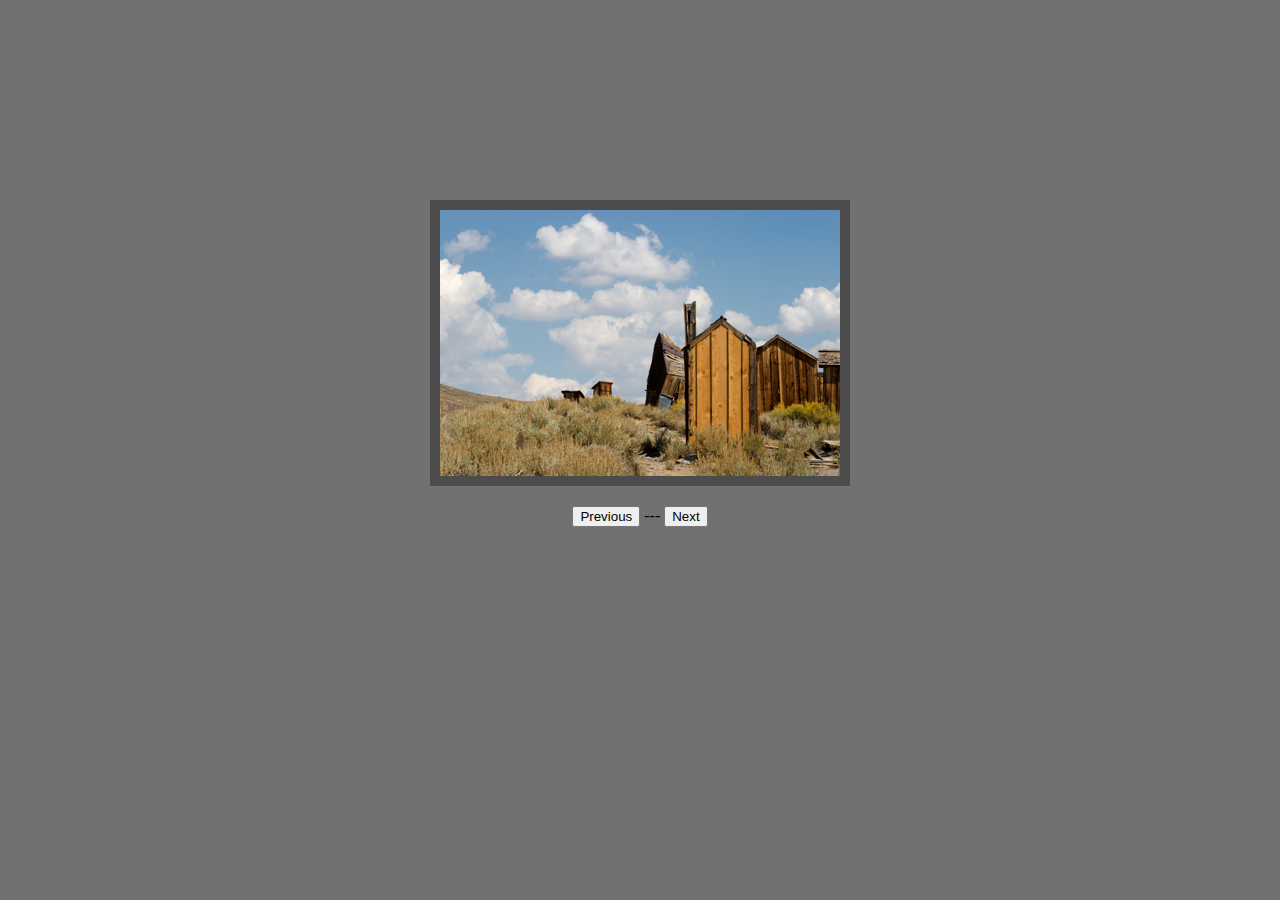
<file: index.html>
<!doctype html>
<html>
<head>
<meta charset="UTF-8">
<script src="slideshowscript.js" defer></script>
<title>Basic JavaScript Slideshow</title>
<link href="styles.css" rel="stylesheet">
</head>

<body>

    <div id="content">
        <img src="image1.jpg" alt="slideshow image" id="myimage">
    </div>

    <p><button id="previous">Previous</button> --- <button id="next">Next</button></p>


</body> 

</html>
</file>
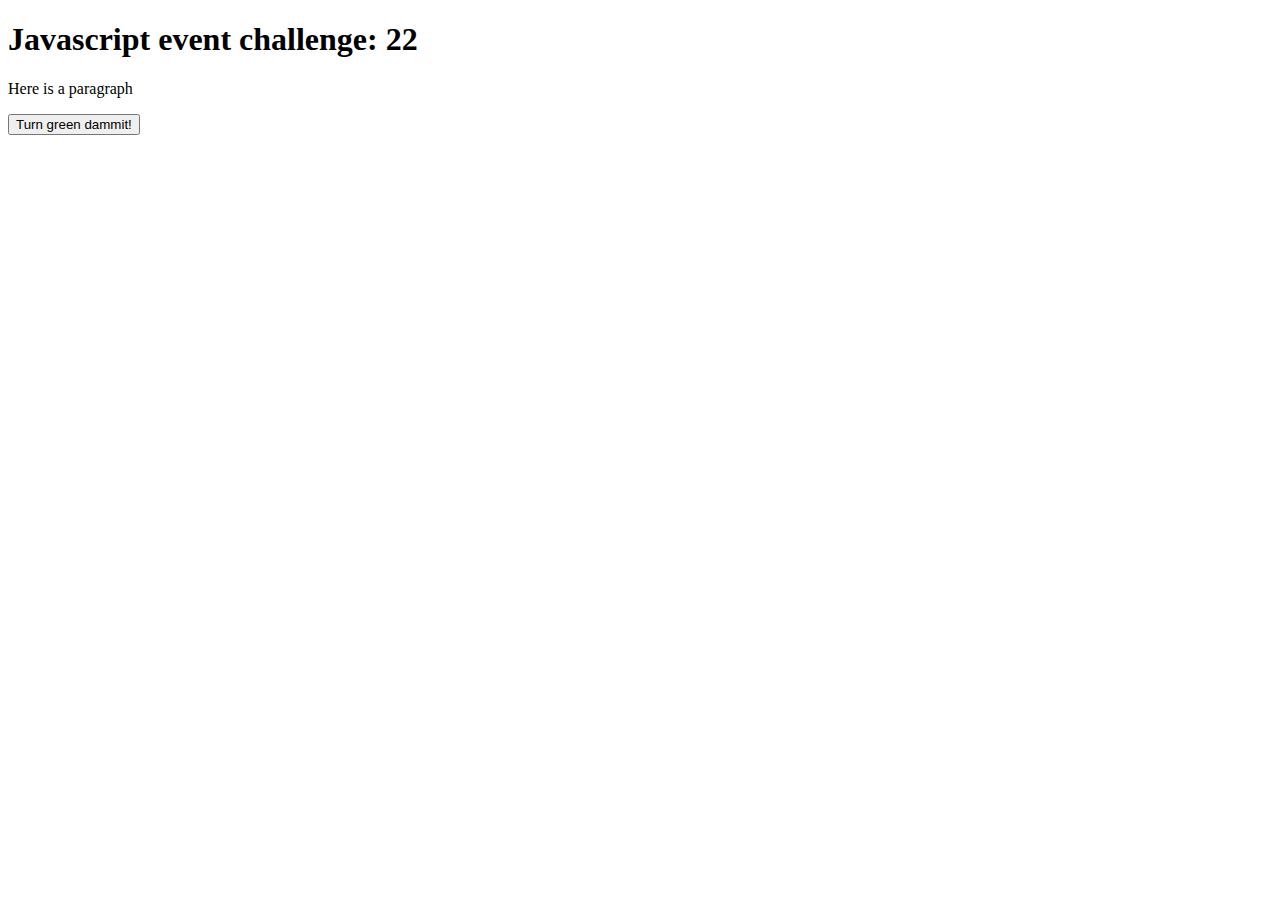
<file: challenge22.html>
<!doctype html>
<html>
    <head>
        <meta charset="UTF-8">
        <title> Javascript Event Challenges: Challenge 22</title>
        
    </head>
    <body>
        <h1> Javascript event challenge: 22</h1>
        <p> Here is a paragraph </p>
        <button> Turn green dammit!</button>

        <script src="scipt22.js" ></script>

</body>
</html>
</file>
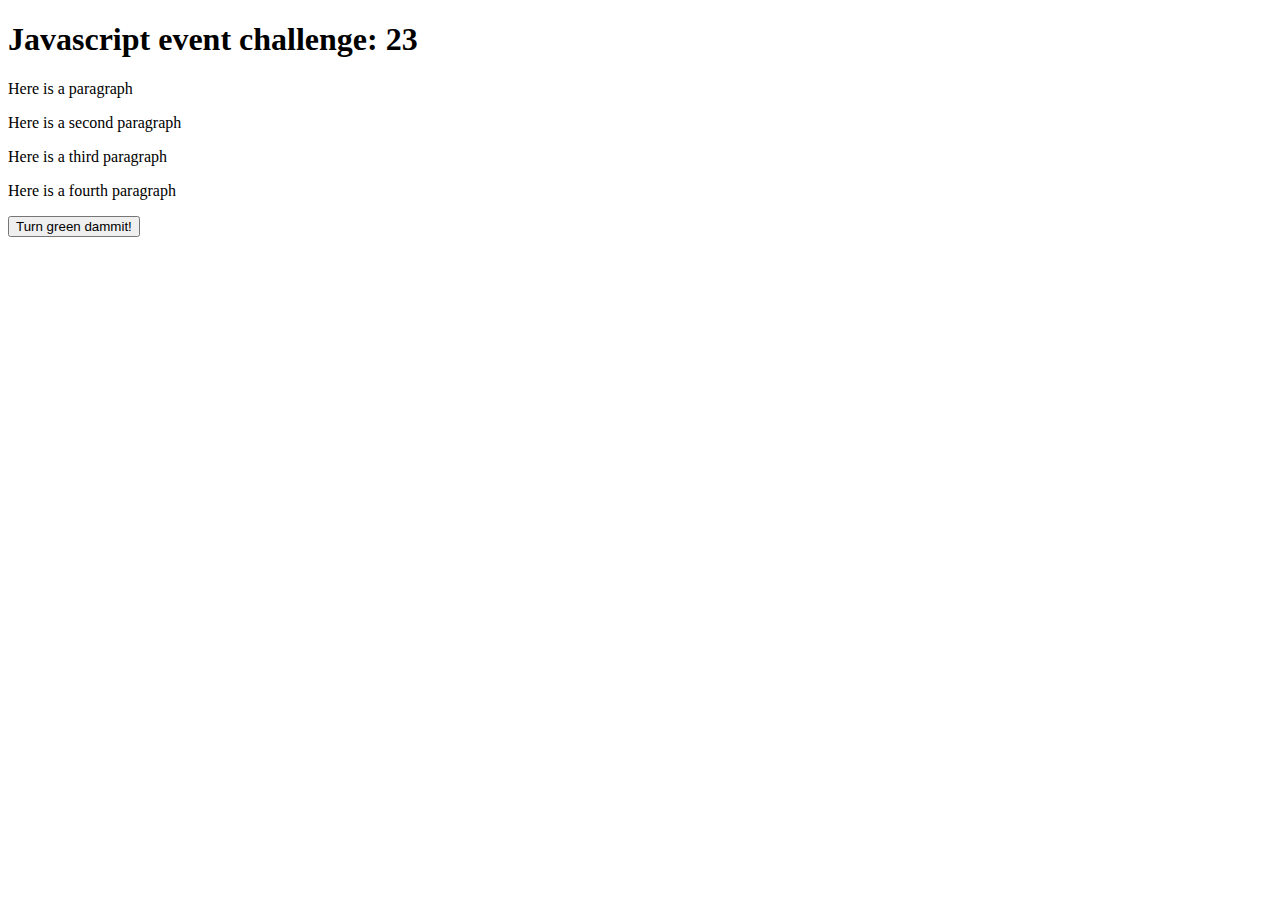
<file: challenge23.html>
<!doctype html>
<html>
    <head>
        <meta charset="UTF-8">
        <title> Javascript Event Challenges: Challenge 23</title>
        <script src="script23.js" defer></script>
    </head>
    <body>
        <h1> Javascript event challenge: 23</h1>
        <p> Here is a paragraph </p>
        <p> Here is a second paragraph </p>
        <p> Here is a third paragraph </p>
        <p> Here is a fourth paragraph </p>
        <button> Turn green dammit!</button>

</body>
</html>
</file>
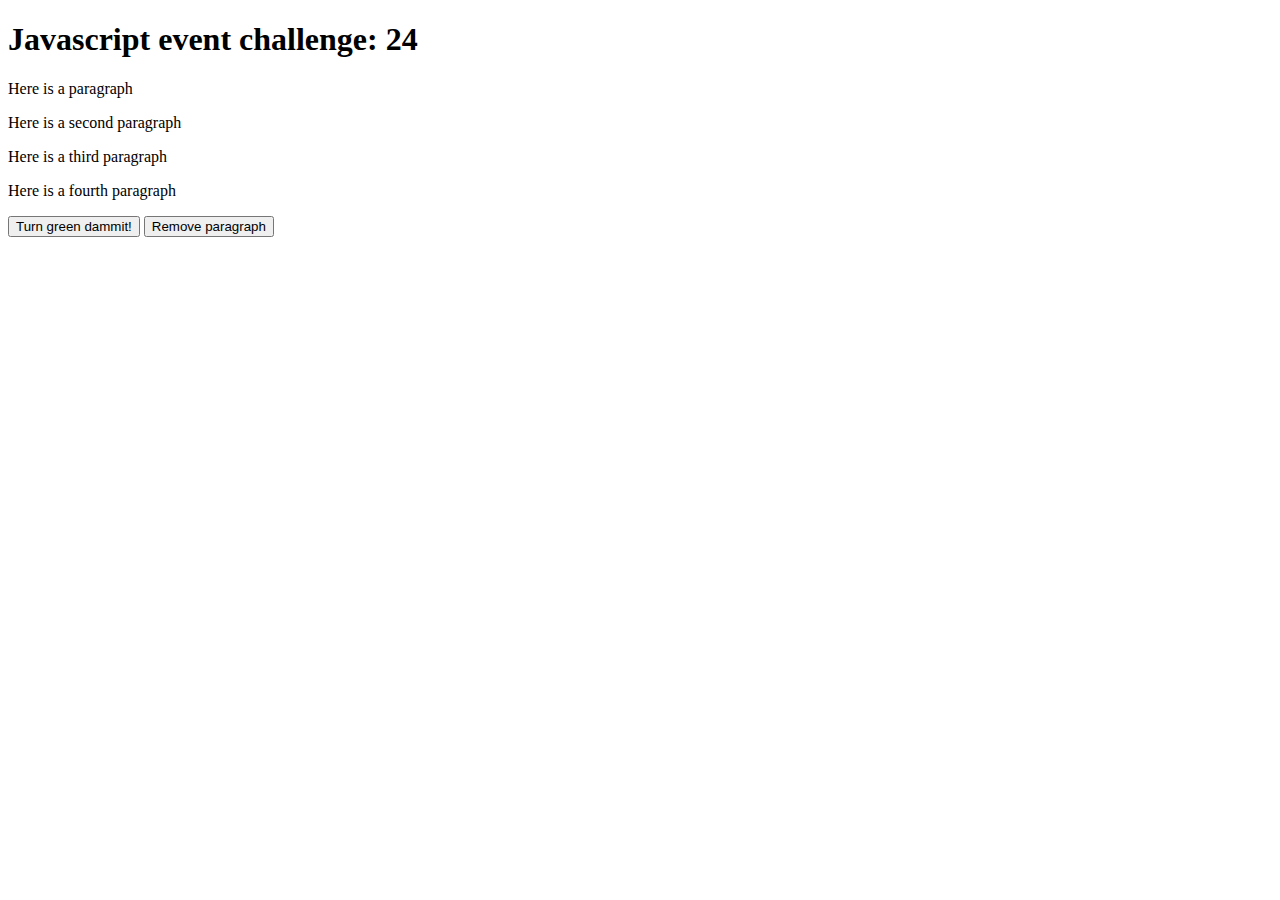
<file: challenge24.html>
<!doctype html>
<html>
    <head>
        <meta charset="UTF-8">
        <title> Javascript Event Challenges: Challenge 24</title>
        <script src="script24.js" defer></script>
    </head>
    <body>
        <h1> Javascript event challenge: 24</h1>
        <p> Here is a paragraph </p>
        <p> Here is a second paragraph </p>
        <p> Here is a third paragraph </p>
        <p> Here is a fourth paragraph </p>
        <button id="btn1"> Turn green dammit!</button>
        <button id="btn2"> Remove paragraph</button>
        <div>

        </div>
</body>
</html>
</file>
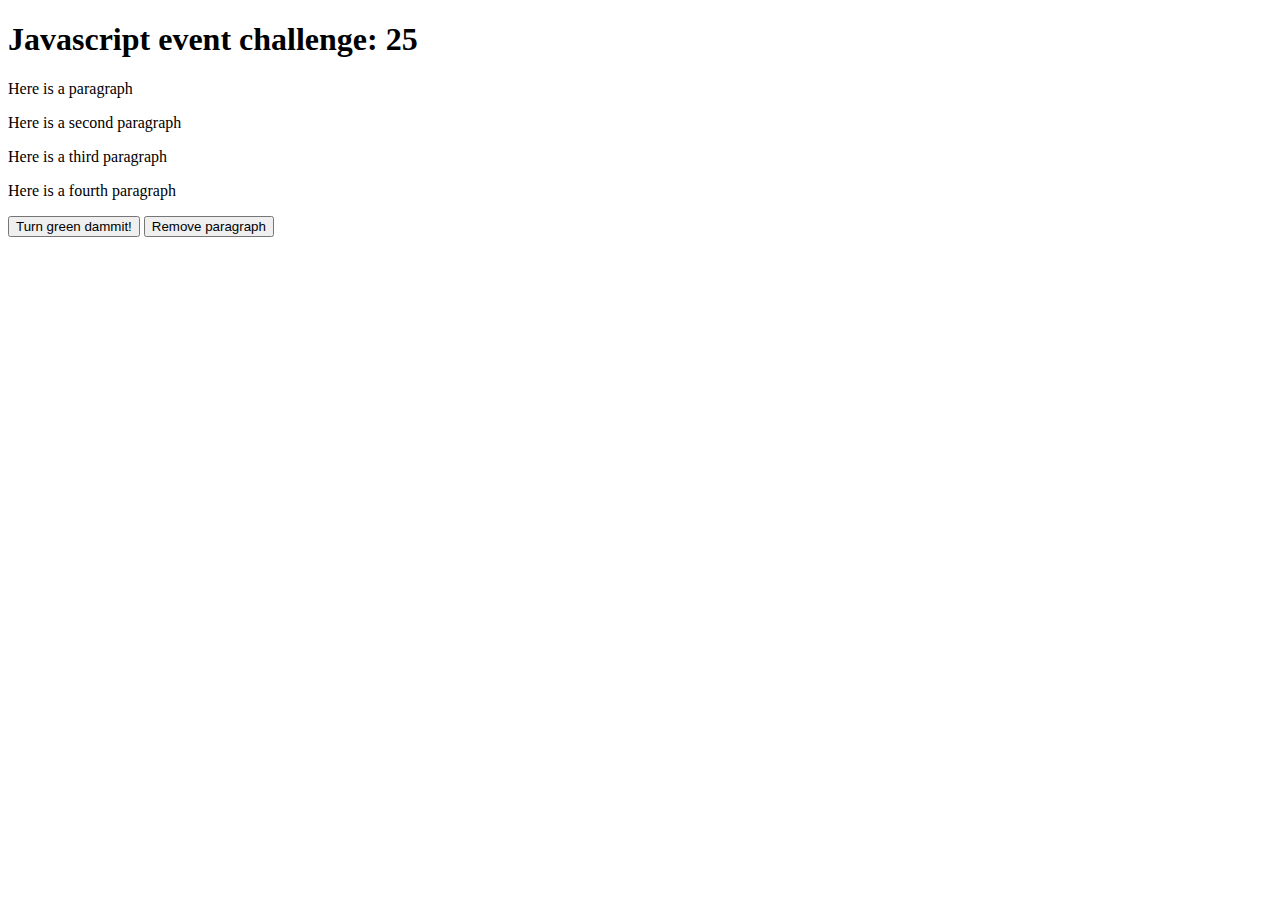
<file: challenge25.html>
<!doctype html>
<html>
    <head>
        <meta charset="UTF-8">
        <title> Javascript Event Challenges: Challenge 25</title>
        <script src="script25.js" defer></script>
    </head>
    <body>
        <h1> Javascript event challenge: 25</h1>
        <p> Here is a paragraph </p>
        <p> Here is a second paragraph </p>
        <p> Here is a third paragraph </p>
        <p> Here is a fourth paragraph </p>
        <button id="btn1"> Turn green dammit!</button>
        <button id="btn2"> Remove paragraph</button>
        <div>

        </div>

       

</body>
</html>
</file>
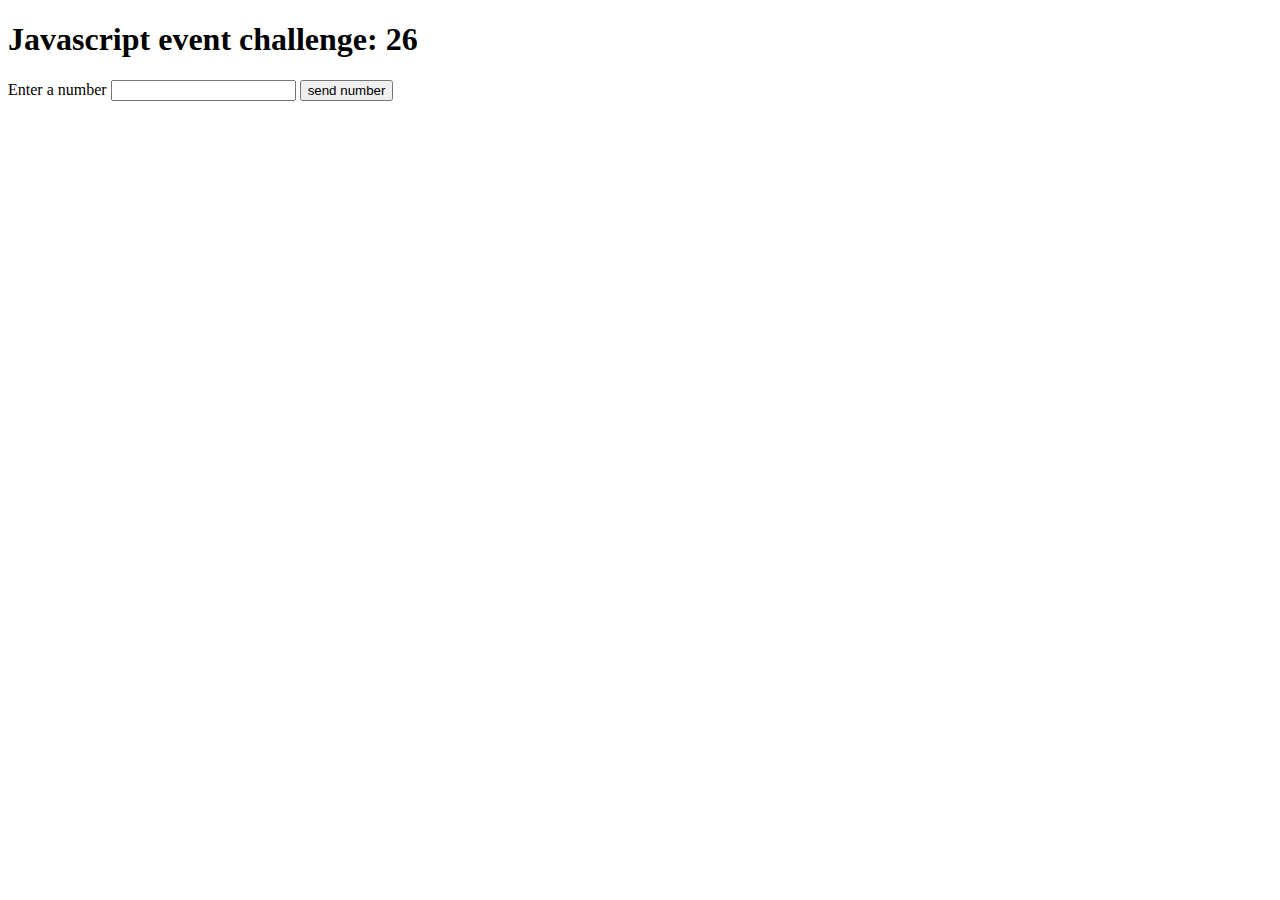
<file: challenge26.html>
<!doctype html>
<html>
    <head>
        <meta charset="UTF-8">
        <title> Javascript Event Challenges: Challenge 26</title>
        <script src="script26.js" defer></script>
    </head>
    <body>
        <h1> Javascript event challenge: 26</h1>
        <form>
            <label>Enter a number <input type="text"></label>
            <input type="submit" value="send number">

        </form>


        

</body>
</html>
</file>
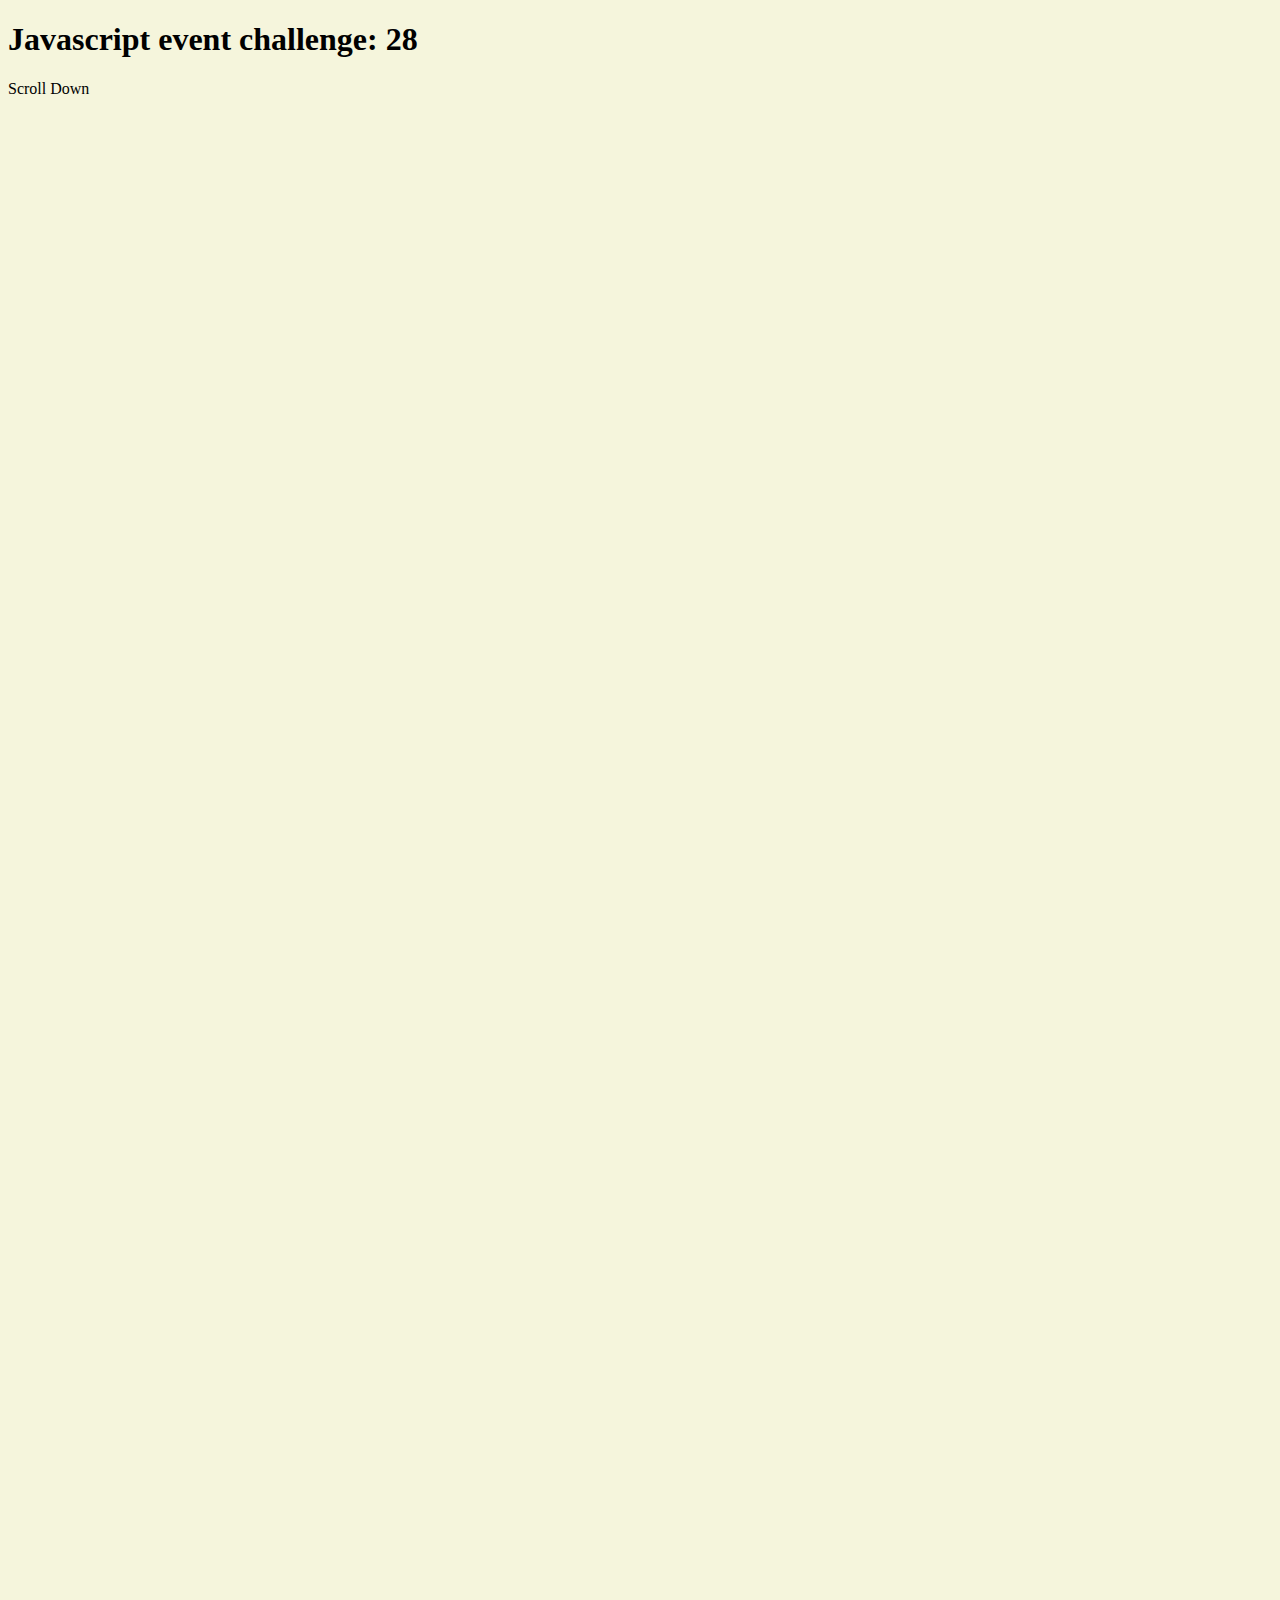
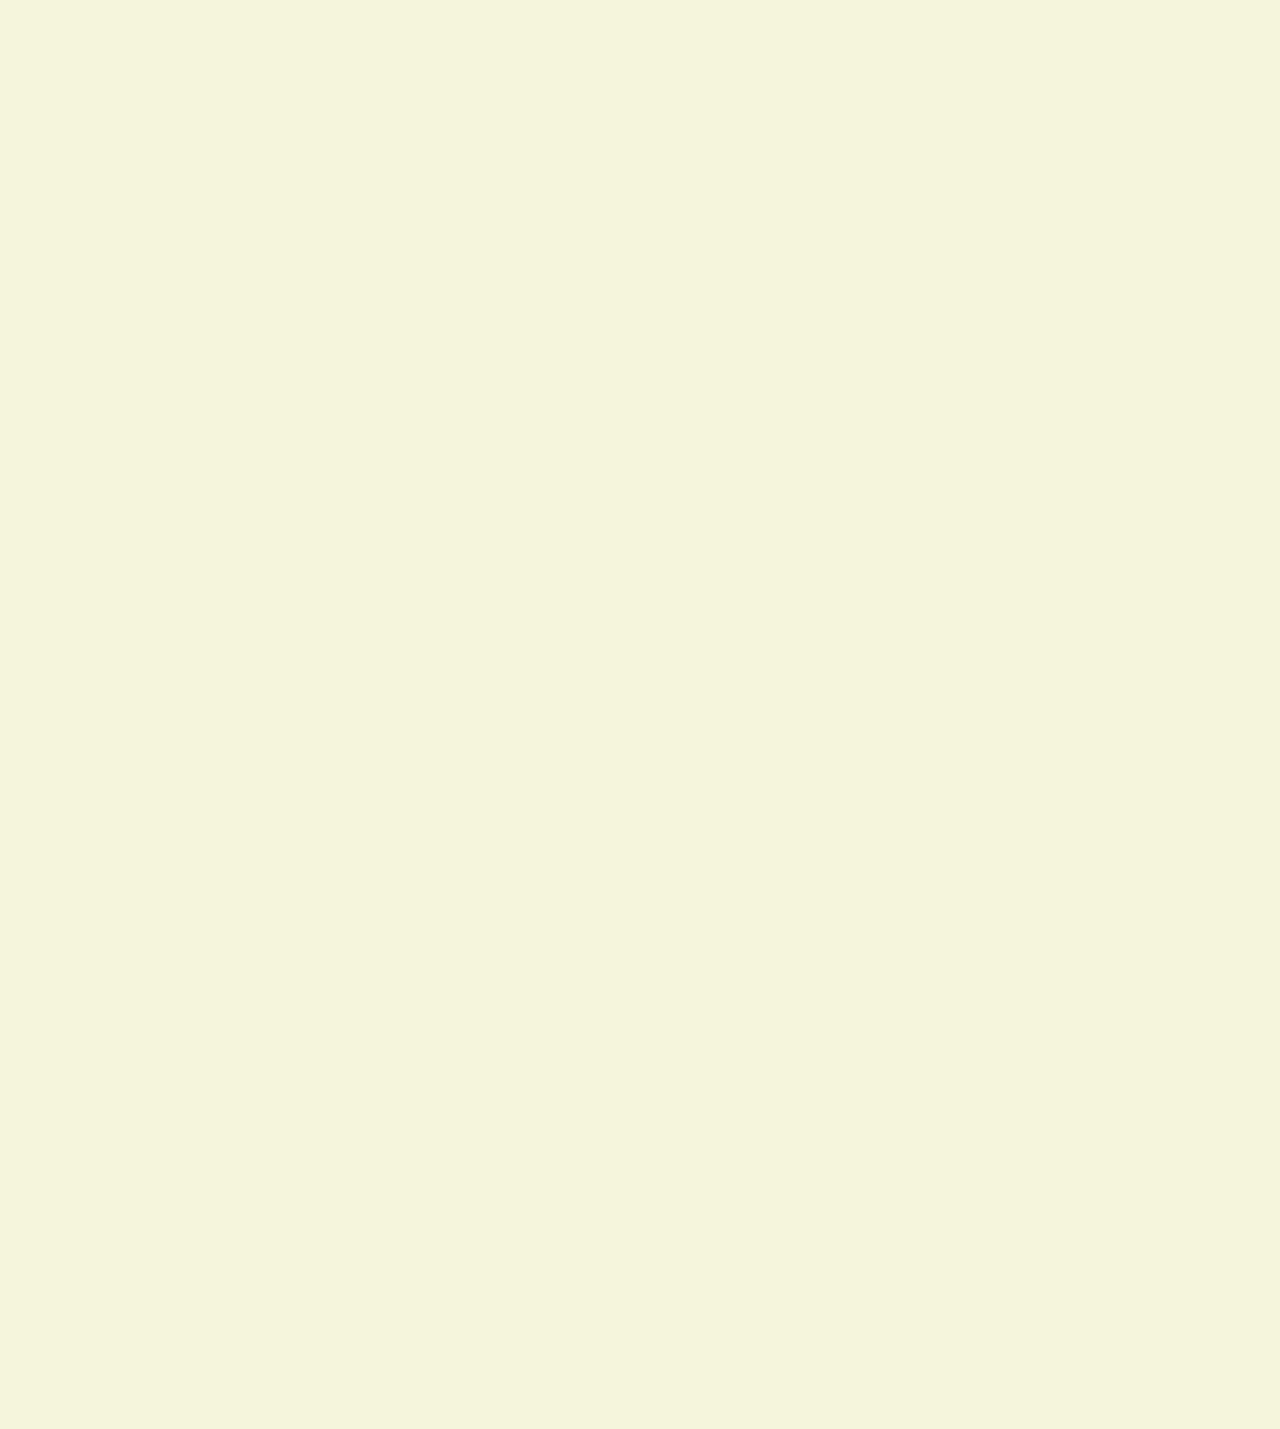
<file: challenge28.html>
<!doctype html>
<html>
    <head>
        <meta charset="UTF-8">
        <title> Javascript Event Challenges: Challenge 28</title>
    </head>
    <style>
        body{ height: 3000px}
        .one{ background-color: beige; transition: all 2s;}
        .two{ background-color: red; transition: all 2s;}
        .three{ background-color: blue; transition: all 2s;}
        .four{ background-color: green; transition: all 2s;}
        .five{ background-color: orange; transition: all 2s;}
    </style>
    <body class="one">
        <h1> Javascript event challenge: 28</h1>
        <p>Scroll Down</p>
        <script>
            var getDiv = document.querySelector('div');

            


        </script>
        

    </body>
</html>
</file>
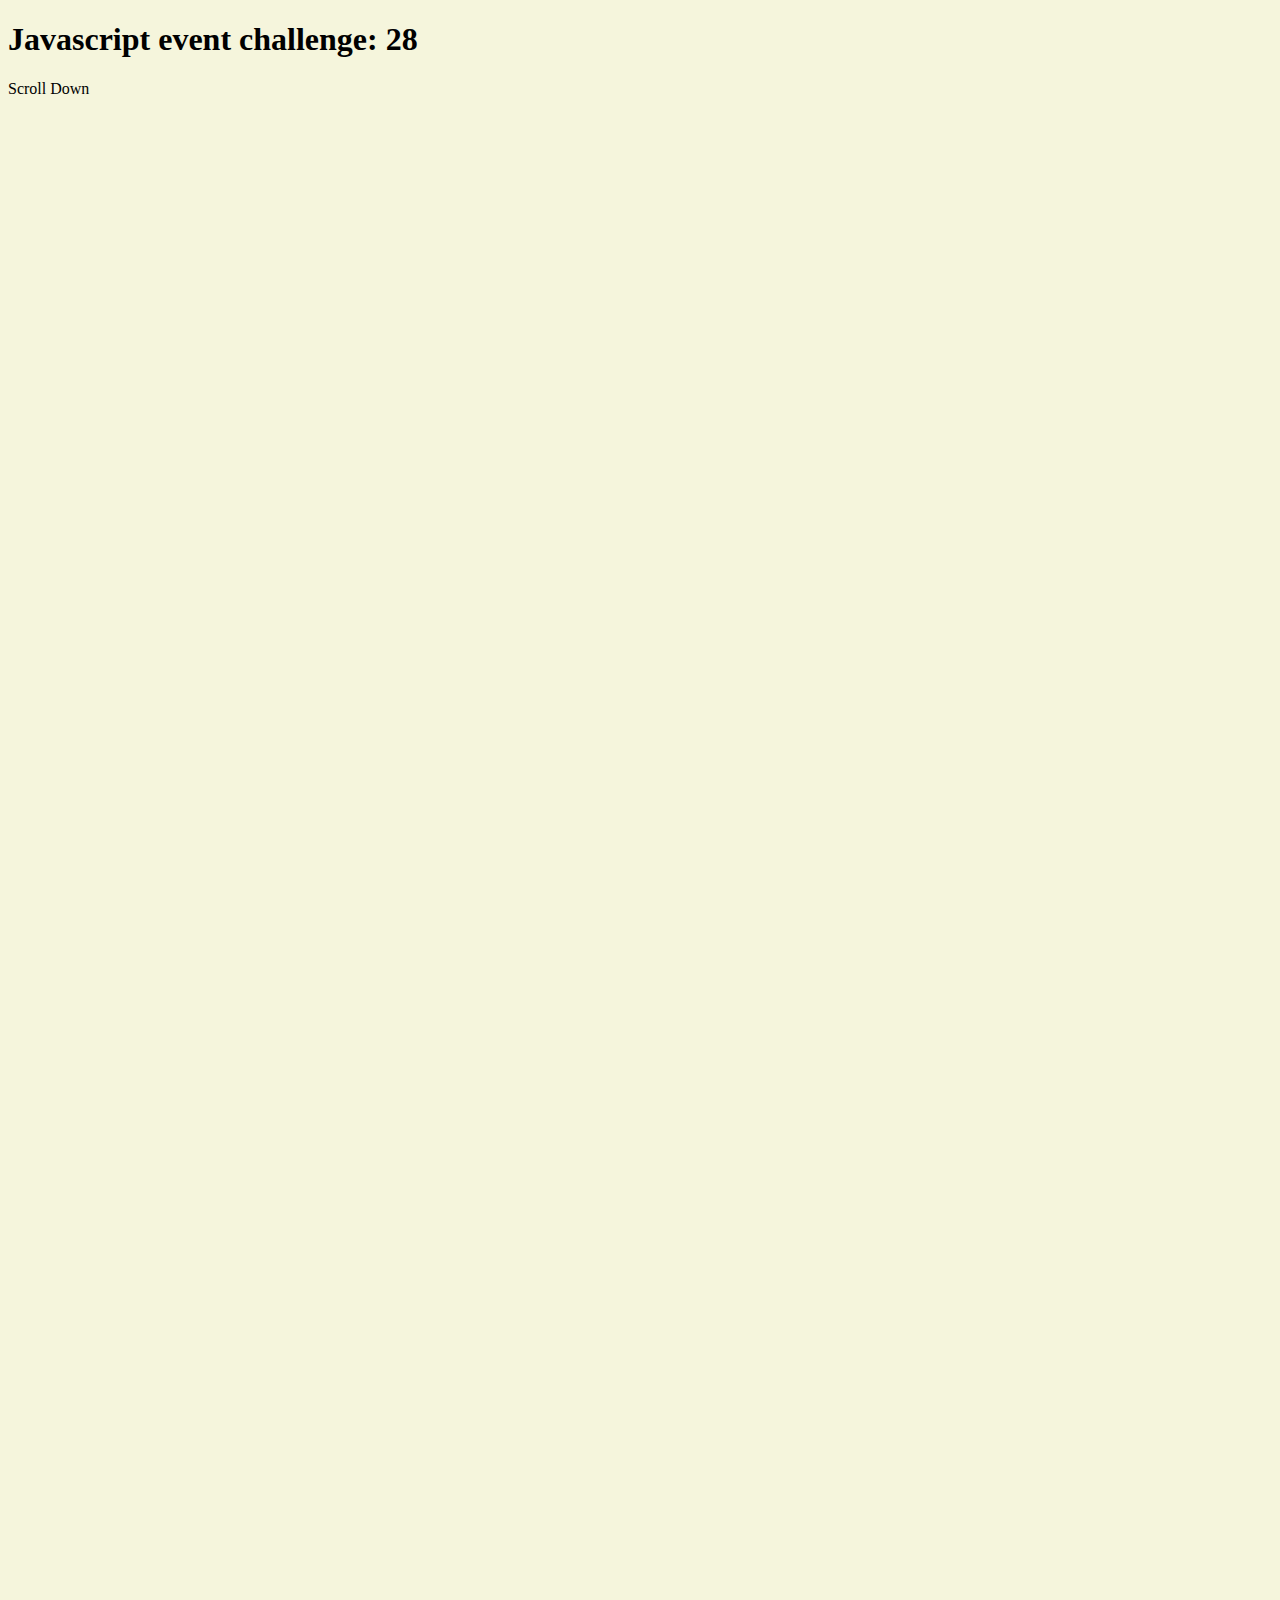
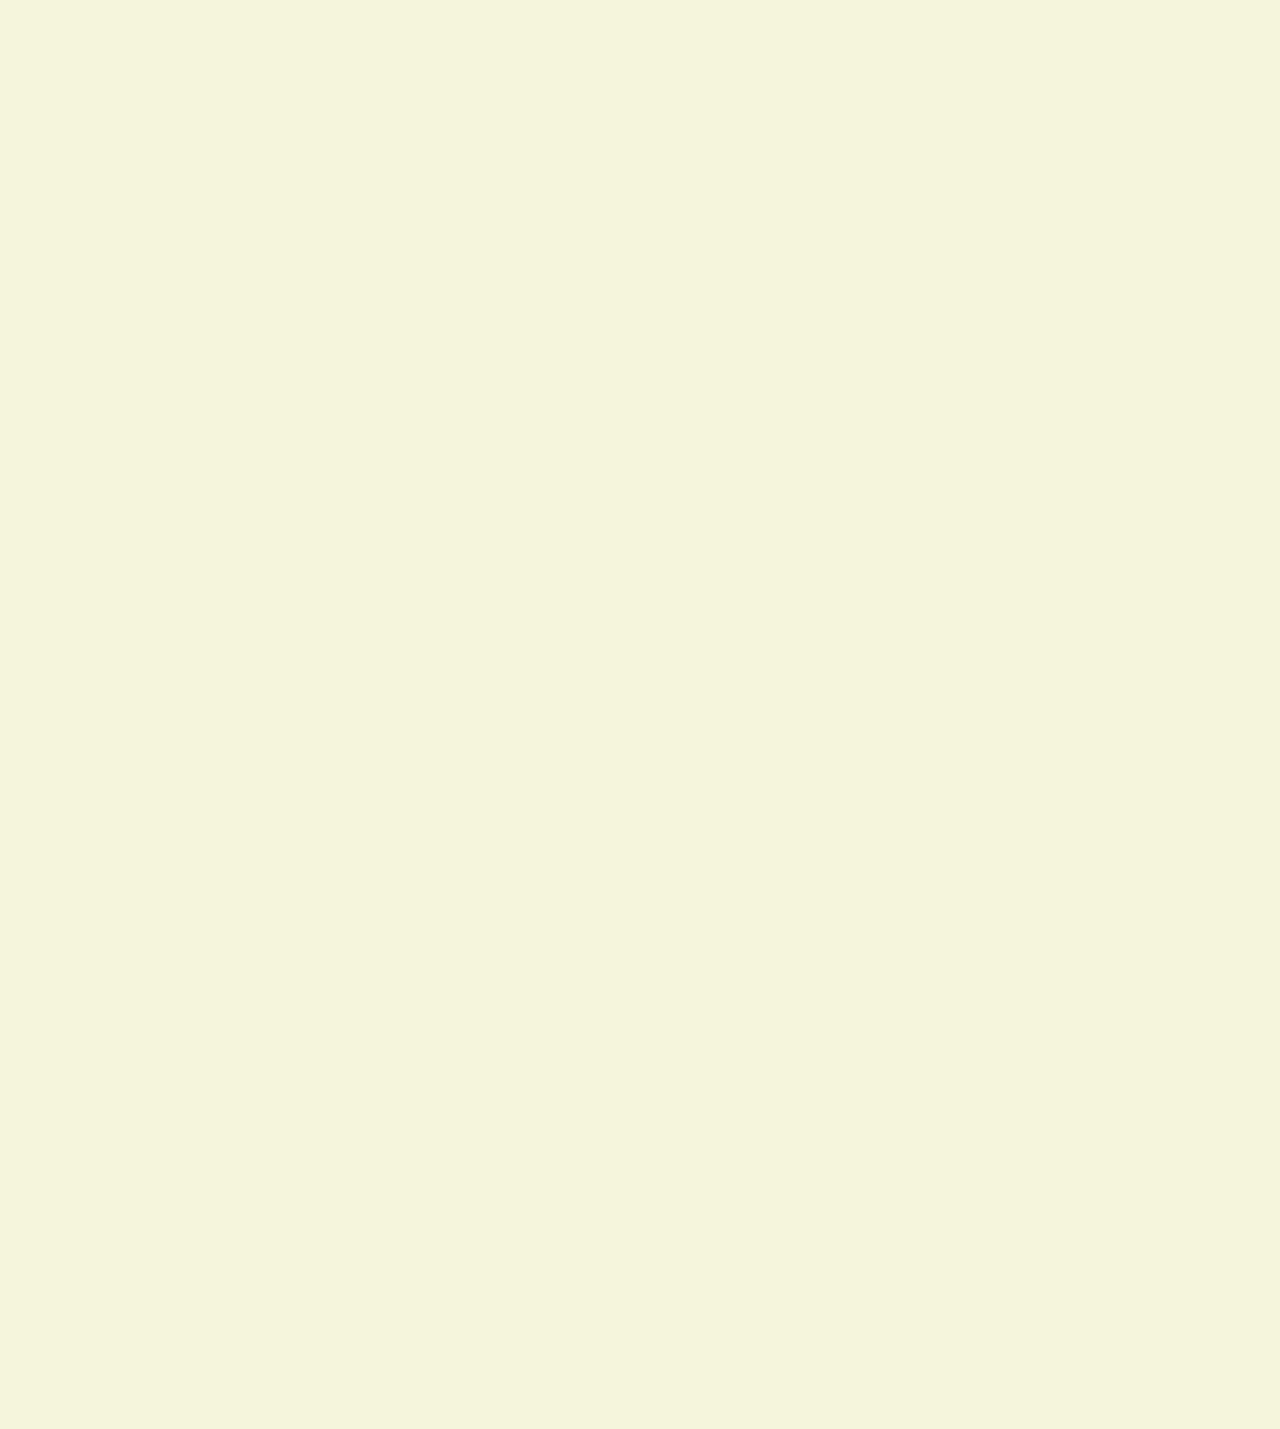
<file: challenge29.html>
<!doctype html>
<html>
    <head>
        <meta charset="UTF-8">
        <title> Javascript Event Challenges: Challenge 28</title>
        <script src="script29.js" defer></script>
    </head>
    <style>
        body{ height: 3000px}
        .one{ background-color: beige; transition: all 2s;}
        .two{ background-color: red; transition: all 2s;}
        .three{ background-color: blue; transition: all 2s;}
        .four{ background-color: green; transition: all 2s;}
        .five{ background-color: orange; transition: all 2s;}
    </style>
    <body class="one">
        <h1> Javascript event challenge: 28</h1>
        <p>Scroll Down</p>
        
        

    </body>
</html>
</file>
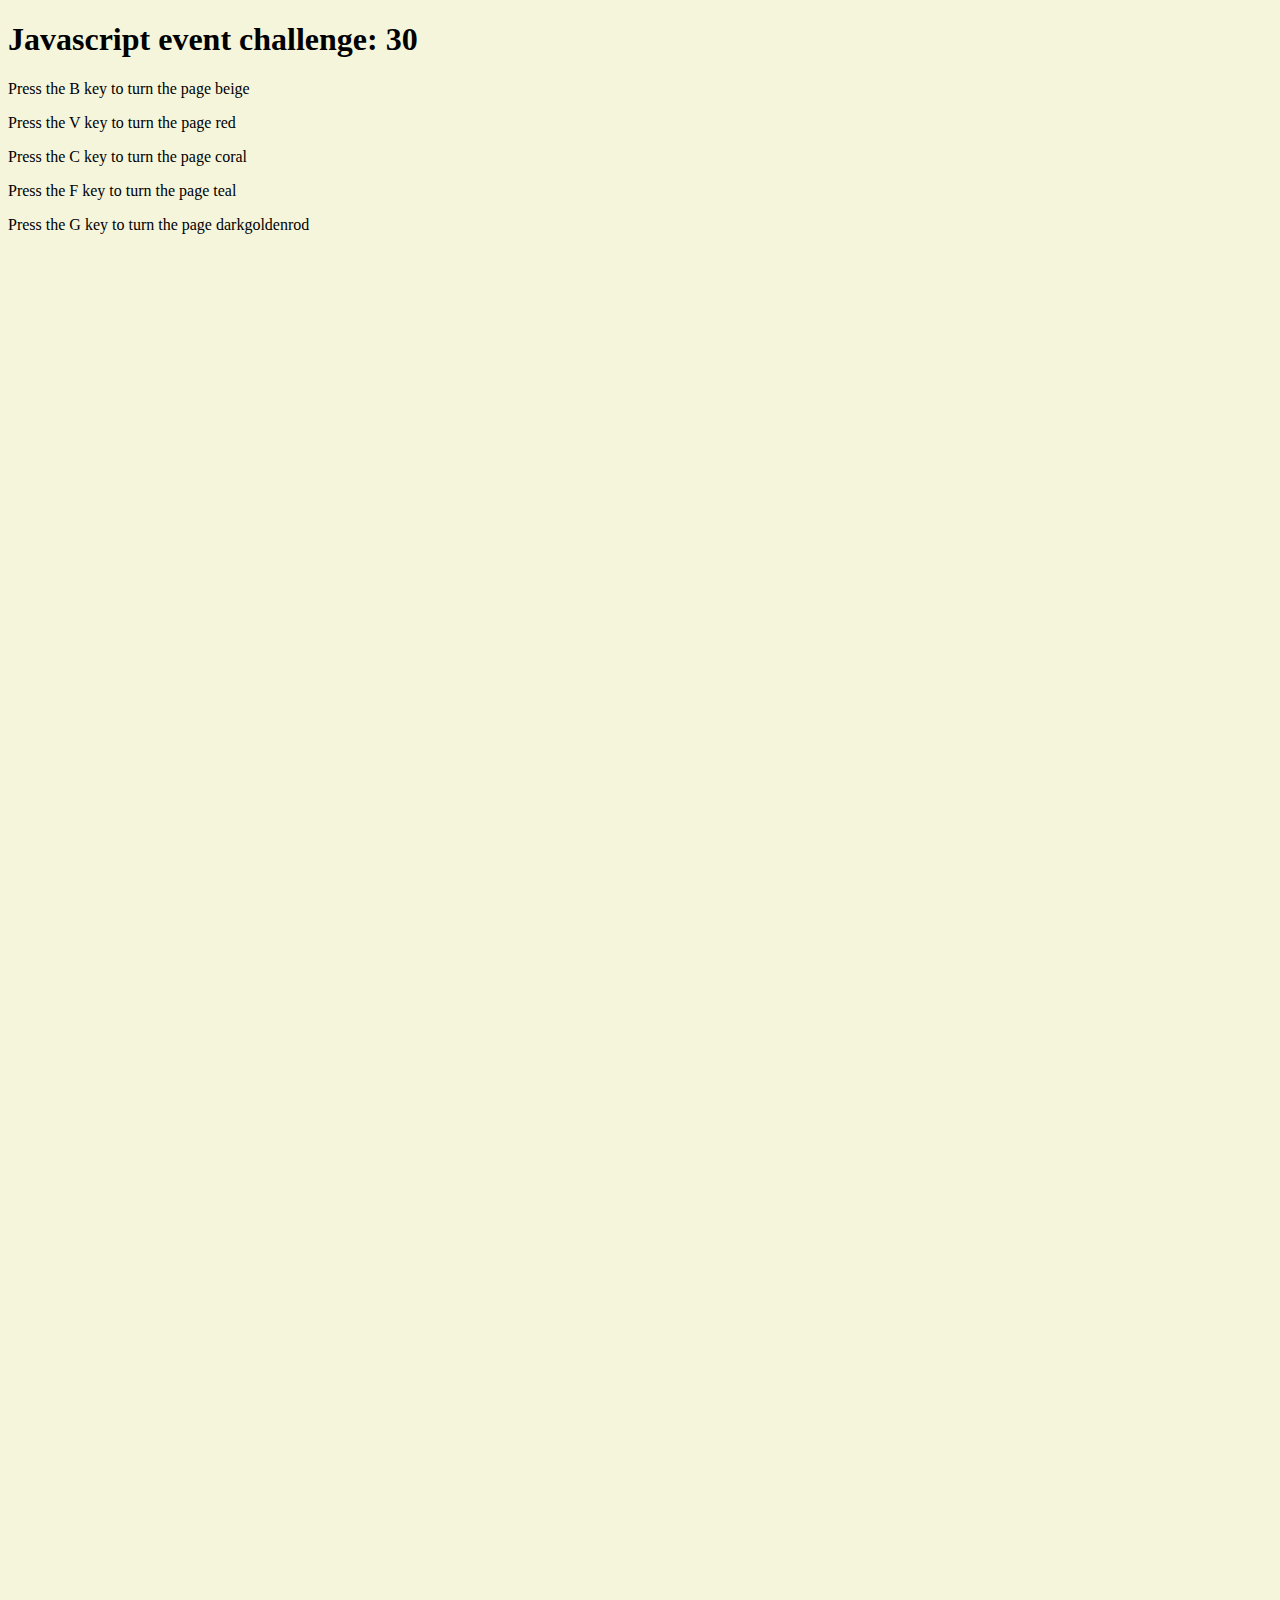
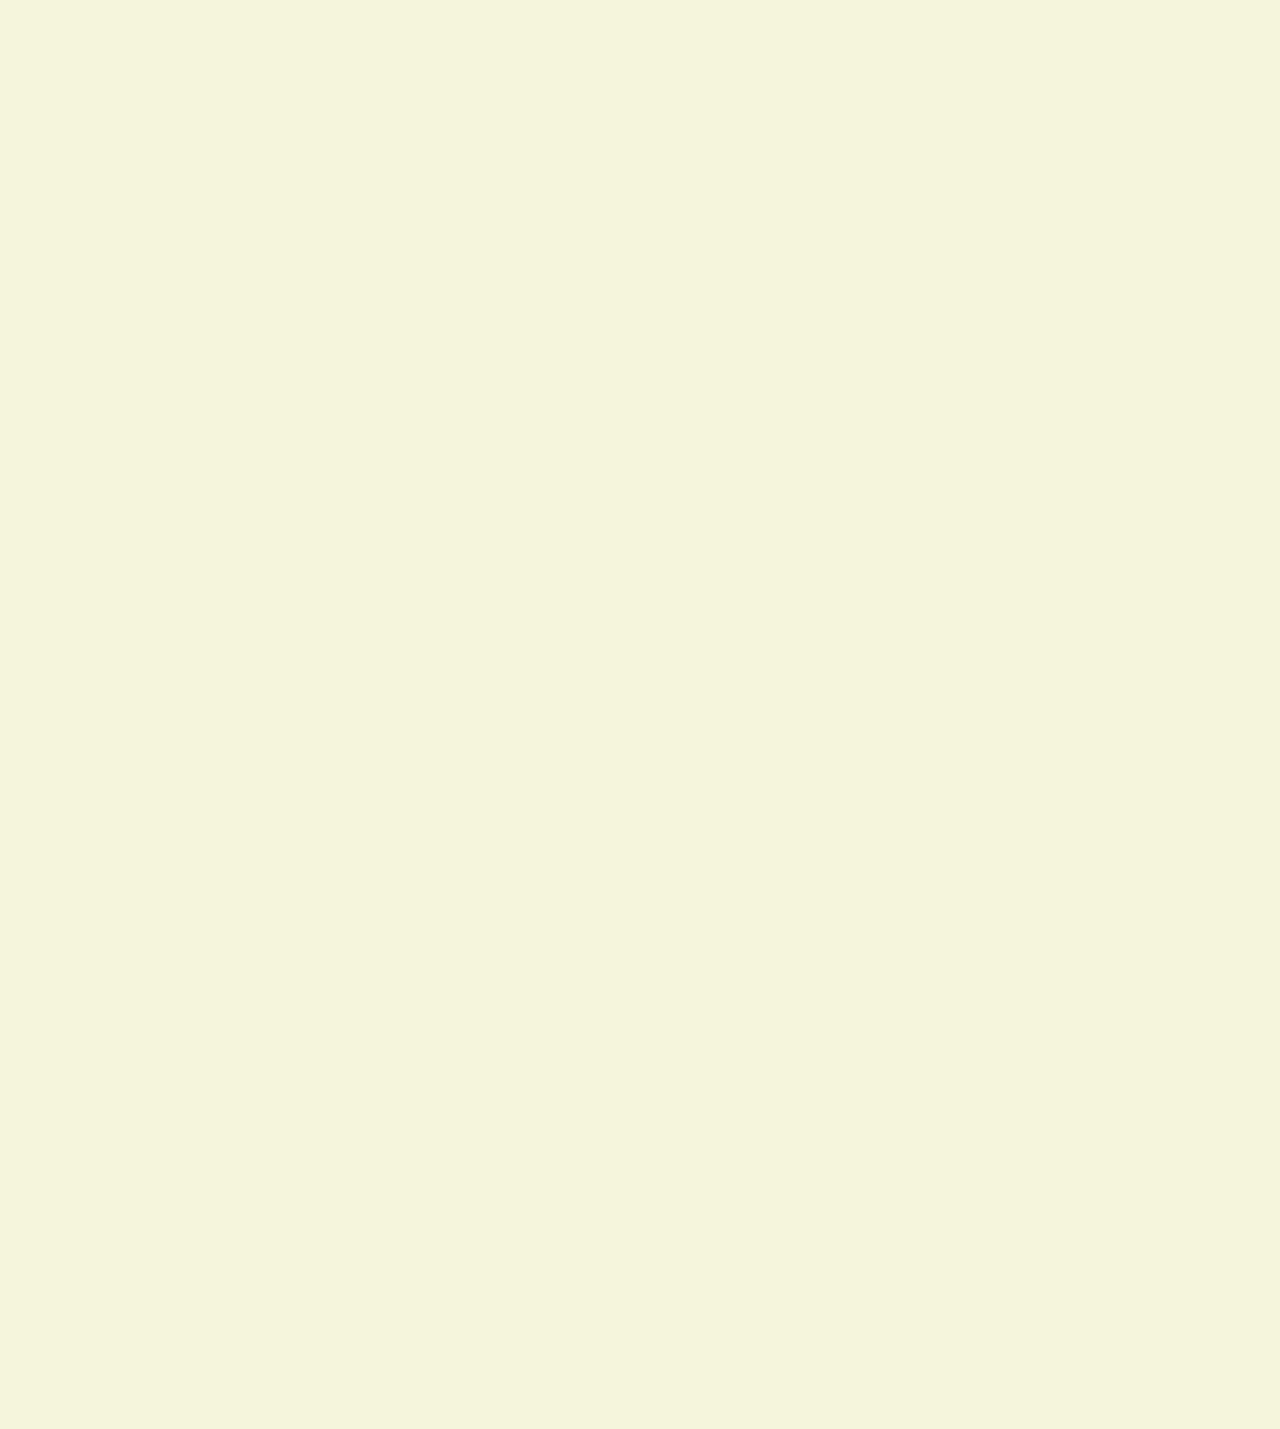
<file: challenge30.html>
<!doctype html>
<html>
    <head>
        <meta charset="UTF-8">
        <title> Javascript Event Challenges: Challenge 30</title>
        <script src="script30.js" defer> </script>
    </head>
    <style>
        body{ height: 3000px}
        .one{ background-color: beige; transition: all 2s;}
        .two{ background-color: red; transition: all 2s;}
        .three{ background-color: coral; transition: all 2s;}
        .four{ background-color: teal; transition: all 2s;}
        .five{ background-color: darkgoldenrod; transition: all 2s;}
    </style>
    <body class="one">
        <h1> Javascript event challenge: 30</h1>
        <p>Press the B key to turn the page beige</p>
        <p>Press the V key to turn the page red</p>
        <p>Press the C key to turn the page coral</p>
        <p>Press the F key to turn the page teal</p>
        <p>Press the G key to turn the page darkgoldenrod</p>
        
        

    </body>
</html>
</file>
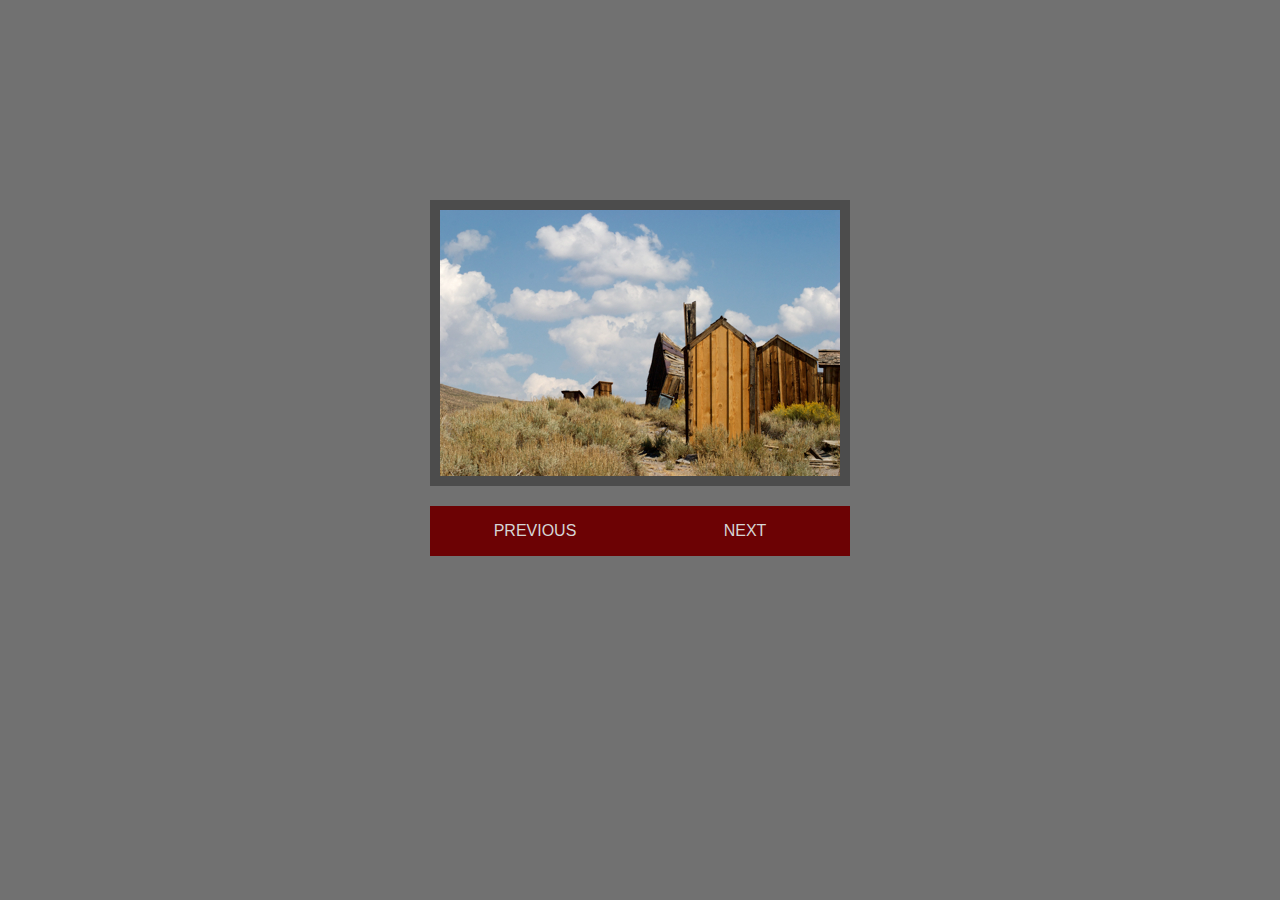
<file: newslideshow.html>
<!doctype html>
<html>

<head>
    <meta charset="UTF-8">

    <title>Slide Show with Cross Fade</title>

    <link href="styles.css" rel="stylesheet">
</head>

<body>

    <div id="content">
        <img src="image1.jpg" alt="slideshow image" id="myimage">
    </div>

    <p id="links">
        <a href="#" id="previous">previous</a><a href="#" id="next">next</a></p>

</body>

</html>
</file>
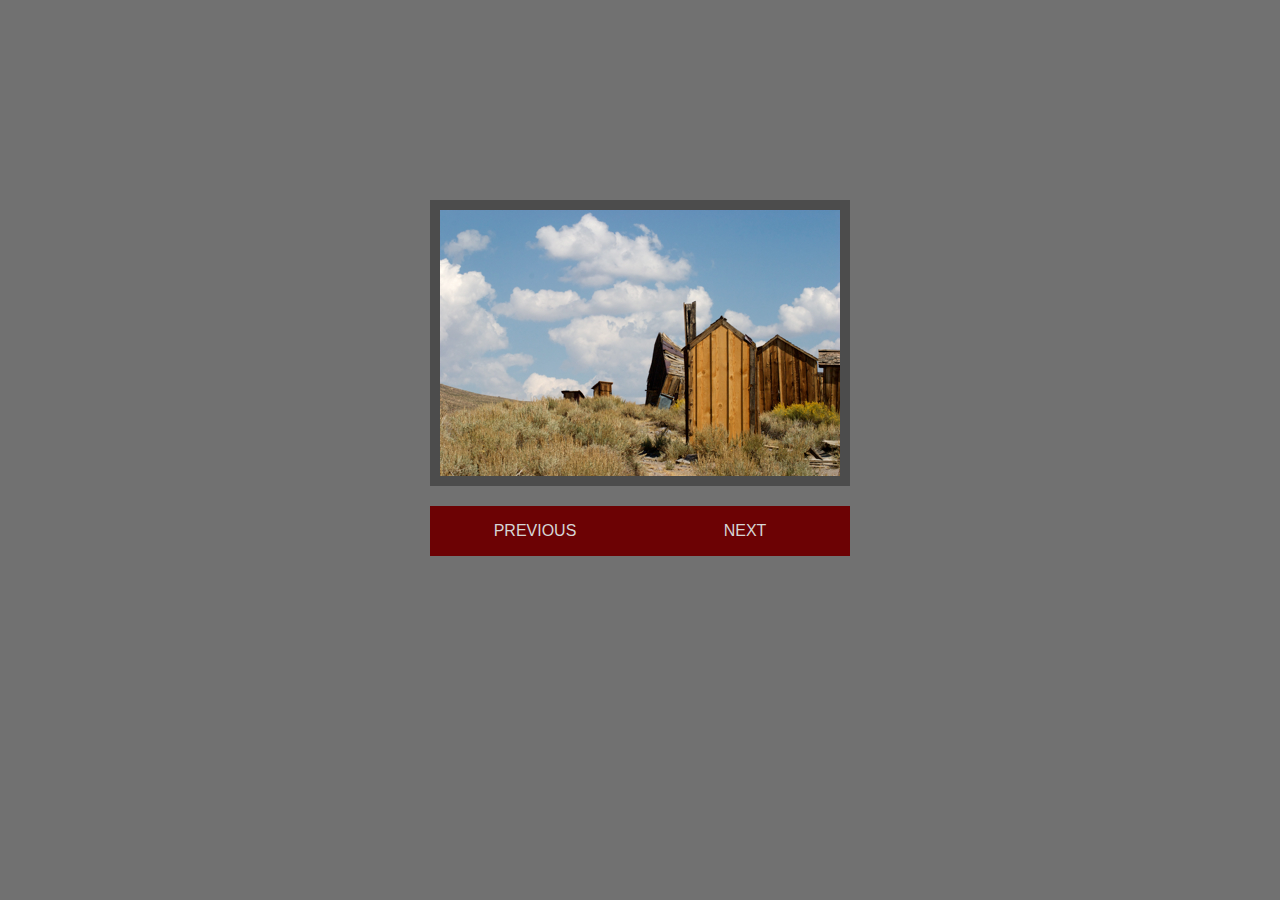
<file: test.html>
<!doctype html>
<html>

<head>
    <meta charset="UTF-8">

    <title>Slide Show with Cross Fade</title>

    <link href="styles.css" rel="stylesheet">
</head>

<body>

    <div id="content">
        <img src="image1.jpg" alt="slideshow image" id="myimage">
    </div>

    <p id="links"><a href="#" id="previous">previous</a><a href="#" id="next">next</a></p>

</body>

</html>
</file>
<file: styles.css>
body, p { margin: 0; padding: 0; }

body { padding: 100px; background: #717171; }

#content {
	margin: 100px auto 20px auto;
	border: 10px solid #4C4C4C;
	width: 400px;
	height: 266px;
	position: relative;
}

#content img {
	position: absolute;
	left: 0;
	top: 0;
}

p { text-align: center; }

/********** Link Styles ***********/

#links {
	width: 420px;
	display: flex;
	margin: auto;
}

#links a {
	display: block;
	flex: 1;
	background: #6C0204;
	height: 50px;
	line-height: 50px;
	color: #D5D5D5;
	text-decoration: none;
	font-family: Arial;
	text-transform: uppercase;
	text-align: center;
}

#links a:hover {
	background: #A51D1F;
	color: #fff;
}

/************ Animation Styles ************/

.fadeinimg{
	animation: fadein 2s;
}

@keyframes fadein{
	from{
		opacity:0;
	}
	to{
		opacity:1;
	}
}
</file>
